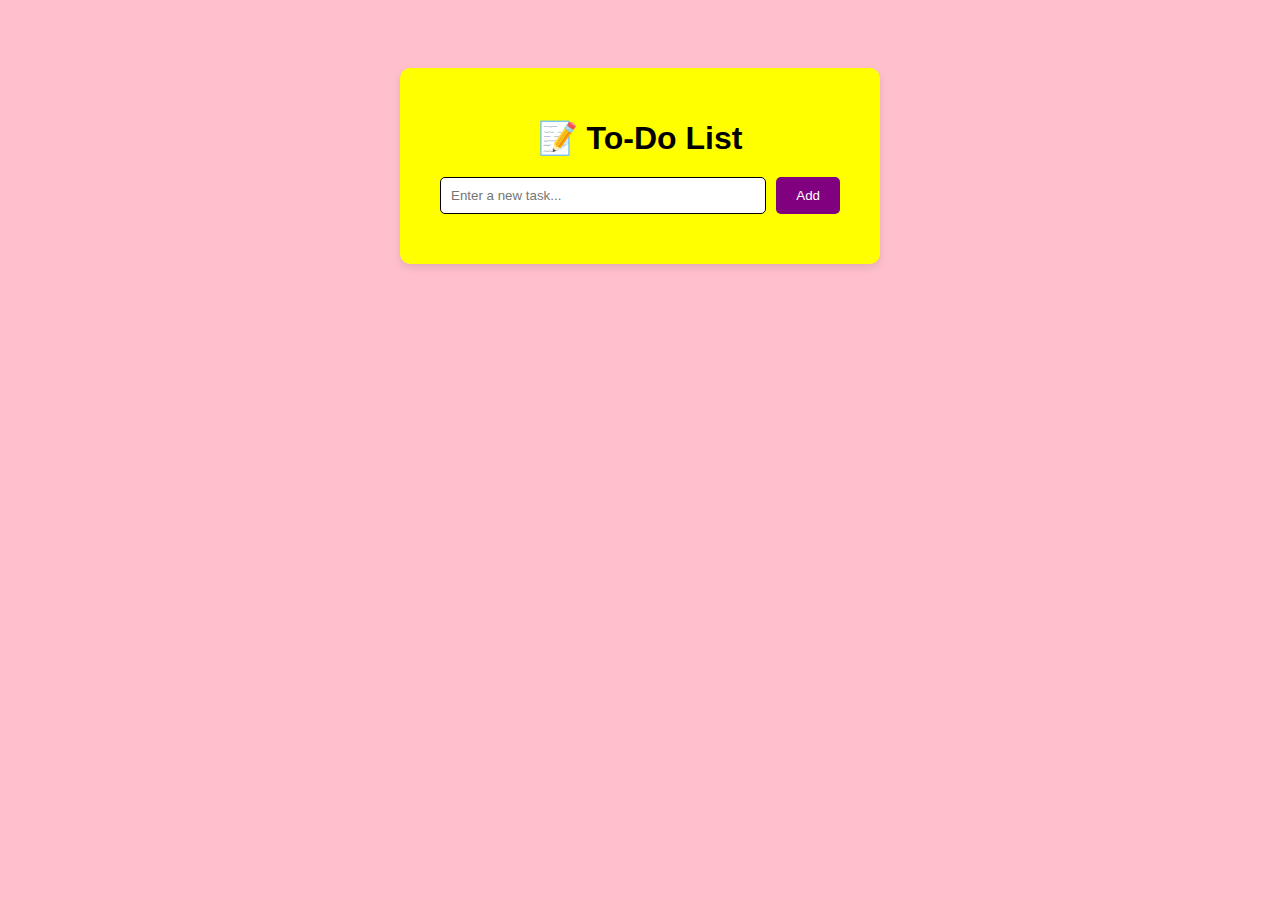
<file: Day2/index.html>
<!DOCTYPE html>
<html lang="en">
<head>
  <meta charset="UTF-8" />
  <meta name="viewport" content="width=device-width, initial-scale=1.0"/>
  <title>To-Do List App</title>
  <link rel="stylesheet" href="style.css" />
</head>
<body>
  <div class="todo-container">
    <h1>📝 To-Do List</h1>
    <div class="input-section">
      <input type="text" id="task-input" placeholder="Enter a new task..." />
      <button id="add-btn">Add</button>
    </div>
    <ul id="task-list"></ul>
  </div>

  <script src="script.js"></script>
</body>
</html>
</file>
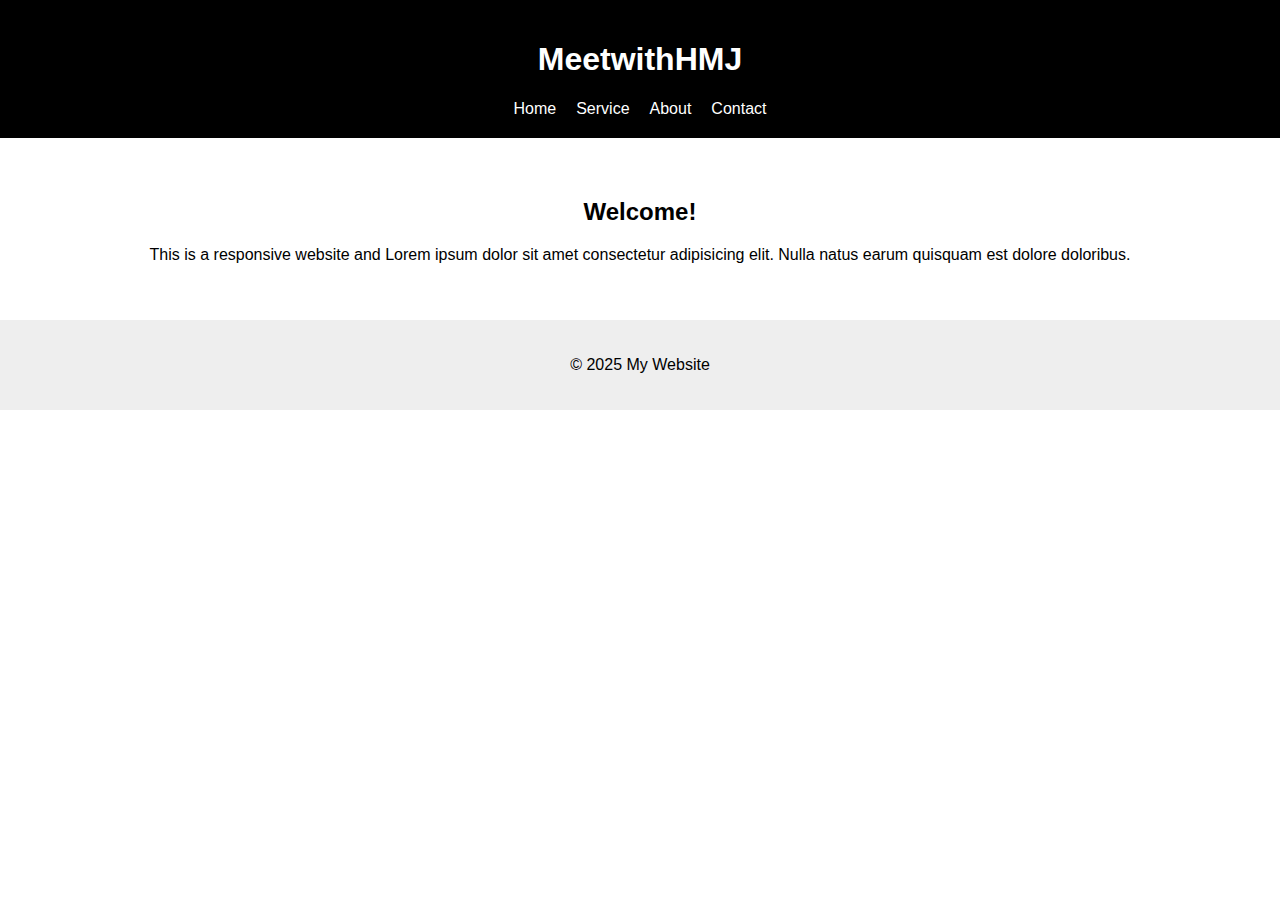
<file: Task4/index.html>
<!DOCTYPE html>
<html lang="en">

<head>
    <meta charset="UTF-8">
    <meta name="viewport" content="width=device-width, initial-scale=1.0">
    <title>Responsive Website</title>
    <link rel="stylesheet" href="style.css">
</head>

<body>

    <header>
        <h1>MeetwithHMJ</h1>
        <nav>
            <ul class="nav-menu">
                <li><a href="#">Home</a></li>
                <li><a href="#">Service</a></li>
                <li><a href="#">About</a></li>
                <li><a href="#">Contact</a></li>
            </ul>
        </nav>
    </header>

    <main>
        <section class="content">
            <h2>Welcome!</h2>
            <p>This is a responsive website and Lorem ipsum dolor sit amet consectetur adipisicing elit. Nulla natus
                earum quisquam est dolore doloribus.</p>
        </section>
    </main>

    <footer>
        <p>&copy; 2025 My Website</p>
    </footer>

</body>

</html>
</file>
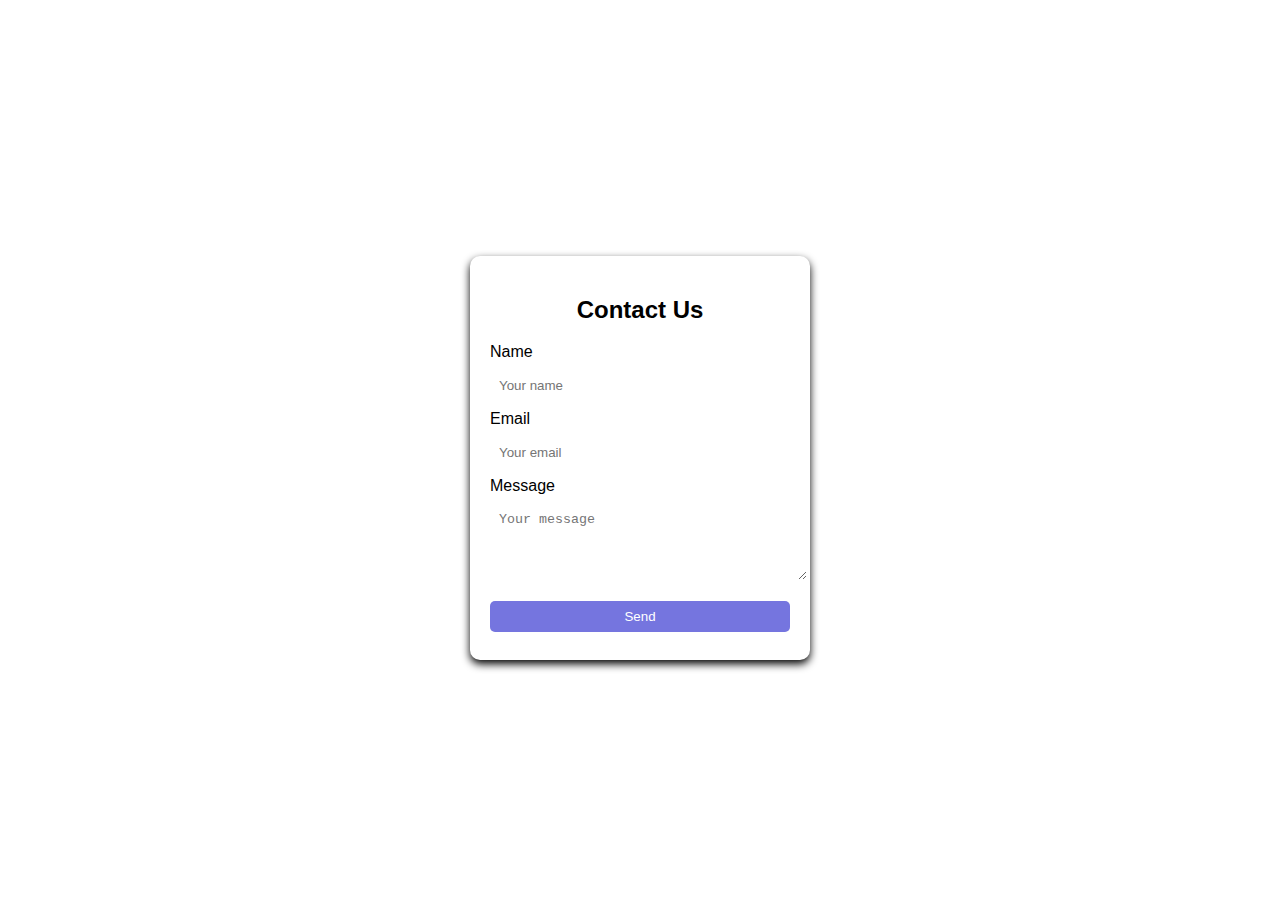
<file: Task6/index.html>
<!DOCTYPE html>
<html lang="en">
<head>
    <meta charset="UTF-8">
    <meta name="viewport" content="width=device-width, initial-scale=1.0">
    <title>Contact Form with Validation</title>
    <style>
        body {
            font-family: Arial, sans-serif;
            background: white;
            display: flex;
            justify-content: center;
            align-items: center;
            height: 100vh;
        }
        form {
            background: white;
            padding: 20px;
            border-radius: 10px;
            box-shadow: 0px 4px 8px black;
            width: 300px;
        }
        h2 {
            text-align: center;
        }
        input, textarea, button {
            width: 100%;
            padding: 8px;
            margin: 8px 0;
            border: 1px solid white;
            border-radius: 5px;
        }
        .error {
            color: red;
            font-size: 0.9em;
        }
        button {
            background: rgb(117, 117, 223);
            color: white;
            border: none;
            cursor: pointer;
        }
        button:hover {
            background: blue;
        }
    </style>
</head>
<body>

<form id="contactForm">
    <h2>Contact Us</h2>

    <label for="name">Name</label>
    <input type="text" id="name" placeholder="Your name">
    <div class="error" id="nameError"></div>

    <label for="email">Email</label>
    <input type="email" id="email" placeholder="Your email">
    <div class="error" id="emailError"></div>

    <label for="message">Message</label>
    <textarea id="message" rows="4" placeholder="Your message"></textarea>
    <div class="error" id="messageError"></div>

    <button type="submit">Send</button>
</form>

<script>
document.getElementById("contactForm").addEventListener("submit", function(event) {
    event.preventDefault(); // stop form submission

    // Clear errors
    document.getElementById("nameError").textContent = "";
    document.getElementById("emailError").textContent = "";
    document.getElementById("messageError").textContent = "";

    let isValid = true;

    // Name validation
    let name = document.getElementById("name").value.trim();
    if (name === "") {
        document.getElementById("nameError").textContent = "Name is required.";
        isValid = false;
    }

    // Email validation
    let email = document.getElementById("email").value.trim();
    let emailPattern = /^[^ ]+@[^ ]+\.[a-z]{2,3}$/;
    if (email === "") {
        document.getElementById("emailError").textContent = "Email is required.";
        isValid = false;
    } else if (!emailPattern.test(email)) {
        document.getElementById("emailError").textContent = "Enter a valid email.";
        isValid = false;
    }

    // Message validation
    let message = document.getElementById("message").value.trim();
    if (message === "") {
        document.getElementById("messageError").textContent = "Message is required.";
        isValid = false;
    } else if (message.length < 10) {
        document.getElementById("messageError").textContent = "Message must be at least 10 characters.";
        isValid = false;
    }

    // If valid, simulate form submission
    if (isValid) {
        alert("Form submitted successfully!");
        document.getElementById("contactForm").reset();
    }
});
</script>

</body>
</html>
</file>
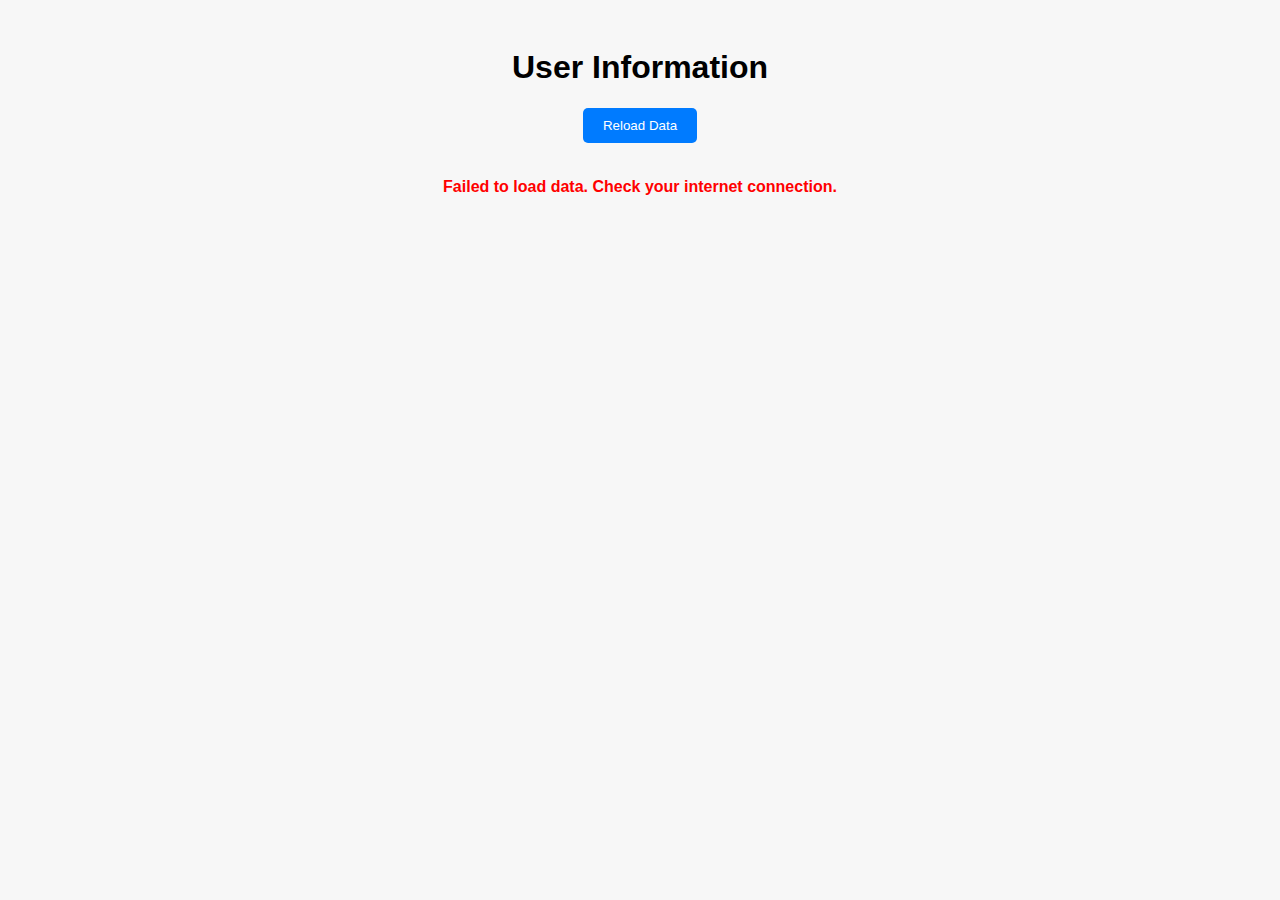
<file: Task7/index.html>
<!DOCTYPE html>
<html lang="en">
<head>
    <meta charset="UTF-8">
    <meta name="viewport" content="width=device-width, initial-scale=1.0">
    <title>Fetch Users Example</title>
    <style>
        body {
            font-family: Arial, sans-serif;
            background: #f7f7f7;
            padding: 20px;
            text-align: center;
        }
        #users {
            max-width: 600px;
            margin: auto;
        }
        .user {
            background: white;
            padding: 15px;
            margin: 10px 0;
            border-radius: 8px;
            box-shadow: 0px 2px 5px rgba(0,0,0,0.1);
            text-align: left;
        }
        h2 {
            margin-top: 0;
        }
        button {
            padding: 10px 20px;
            background: #007bff;
            color: white;
            border: none;
            border-radius: 5px;
            cursor: pointer;
            margin-bottom: 20px;
        }
        button:hover {
            background: #0056b3;
        }
        .error {
            color: red;
            font-weight: bold;
            margin: 15px 0;
        }
    </style>
</head>
<body>

    <h1>User Information</h1>
    <button id="reloadBtn">Reload Data</button>
    <div id="message"></div>
    <div id="users"></div>

    <script>
        const usersContainer = document.getElementById("users");
        const message = document.getElementById("message");
        const reloadBtn = document.getElementById("reloadBtn");

        // Function to fetch and display users
        function fetchUsers() {
            message.textContent = "Loading...";
            usersContainer.innerHTML = "";

            fetch("https://jsonplaceholder.typicode.com/users")
                .then(response => {
                    if (!response.ok) {
                        throw new Error(`HTTP Error: ${response.status}`);
                    }
                    return response.json();
                })
                .then(data => {
                    message.textContent = ""; // Clear loading message
                    data.forEach(user => {
                        const userElement = document.createElement("div");
                        userElement.classList.add("user");
                        userElement.innerHTML = `
                            <h2>${user.name}</h2>
                            <p><strong>Email:</strong> ${user.email}</p>
                            <p><strong>Address:</strong> ${user.address.street}, ${user.address.city}</p>
                        `;
                        usersContainer.appendChild(userElement);
                    });
                })
                .catch(error => {
                    console.error("Error fetching users:", error);
                    message.innerHTML = `<p class="error">Failed to load data. Check your internet connection.</p>`;
                });
        }

        // Load users on page load
        fetchUsers();

        // Reload button event
        reloadBtn.addEventListener("click", fetchUsers);
    </script>
</body>
</html>
</file>
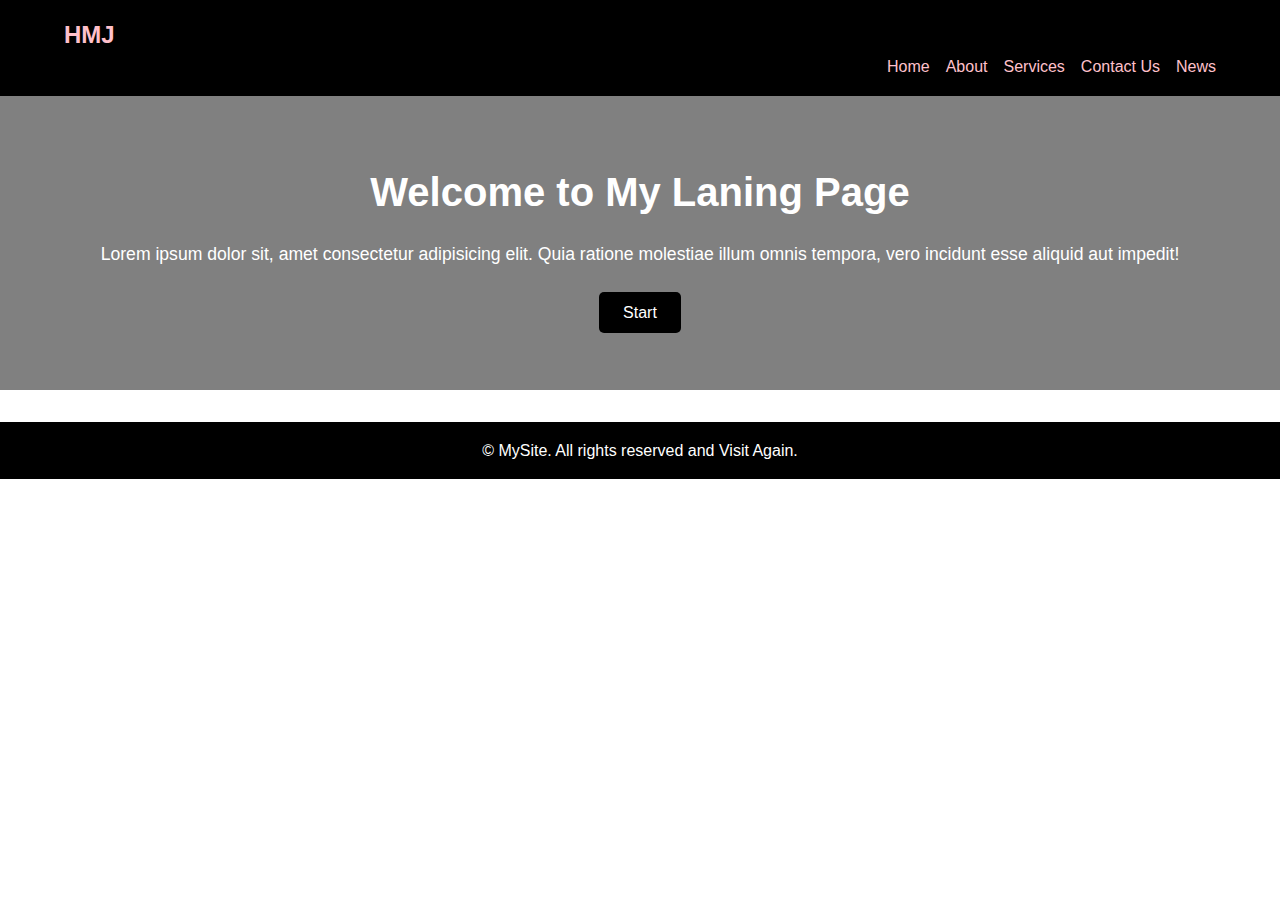
<file: WebIntern/Day1/index.html>
<!DOCTYPE html>
<html lang="en">

<head>
    <meta charset="UTF-8" />
    <meta name="viewport" content="width=device-width, initial-scale=1.0" />
    <title>Hmj Landing Page</title>
    <link rel="stylesheet" href="style.css" />
</head>

<body>
    <header class="header">
        <div class="container">
            <h1 class="logo">HMJ</h1>
            <nav class="nav">
                <a href="#">Home</a>
                <a href="#">About</a>
                <a href="#">Services</a>
                <a href="#">Contact Us</a>
                <a href="#">News</a>
            </nav>
        </div>
    </header>

    <section class="hero">
        <div class="container">
            <h2>Welcome to My Laning Page</h2>
            <p>Lorem ipsum dolor sit, amet consectetur adipisicing elit. Quia ratione molestiae illum omnis tempora,
                vero incidunt esse aliquid aut impedit!</p>
            <a href="#" class="btn">Start</a>
        </div>
    </section>

    <footer class="footer">
        <div class="container">
            <p>&copy; MySite. All rights reserved and Visit Again.</p>
        </div>
    </footer>
</body>

</html>
</file>
<file: Day2/style.css>
body {
  font-family: Arial, sans-serif;
  background-color: pink;
  display: flex;
  justify-content: center;
  align-items: flex-start;
  padding-top: 60px;
}

.todo-container {
  background: yellow;
  padding: 30px 40px;
  border-radius: 10px;
  box-shadow: 0 4px 8px rgba(0,0,0,0.1);
  width: 100%;
  max-width: 400px;
}

h1 {
  text-align: center;
  margin-bottom: 20px;
}

.input-section {
  display: flex;
  gap: 10px;
  margin-bottom: 20px;
}

#task-input {
  flex: 1;
  padding: 10px;
  border: 1px solid black;
  border-radius: 5px;
}

#add-btn {
  padding: 10px 20px;
  border: none;
  background-color: purple;
  color: white;
  border-radius: 5px;
  cursor: pointer;
}

#add-btn:hover {
  background-color: green;
}

#task-list {
  list-style-type: none;
  padding: 0;
}

.task-item {
  background-color: wheat;
  border: 1px solid black;
  padding: 12px;
  border-radius: 5px;
  margin-bottom: 10px;
  display: flex;
  justify-content: space-between;
  align-items: center;
}

.task-item.completed {
  text-decoration: line-through;
  color: black;
}

.task-item button {
  background-color: red;
  border: none;
  color: white;
  padding: 6px 10px;
  border-radius: 4px;
  cursor: pointer;
}

.task-item button:hover {
  background-color: brown;
}
</file>
<file: Task4/style.css>
/* Base Styles (for desktop or large screens) */
body {
  font-family: Arial, sans-serif;
  margin: 0;
  padding: 0;
}

header {
  background-color: black;
  color: white;
  padding: 20px;
  text-align: center;
}

.nav-menu {
  list-style: none;
  display: flex;
  justify-content: center;
  gap: 20px;
  padding: 0;
  margin: 10px 0 0;
}

.nav-menu a {
  color: white;
  text-decoration: none;
}

.content {
  padding: 40px;
  text-align: center;
}

footer {
  background-color: #eee;
  text-align: center;
  padding: 20px;
}

/* Media Query for Mobile Devices */
@media (max-width: 768px) {
  .nav-menu {
    flex-direction: column;
    align-items: center;
    gap: 10px;
  }

  .content {
    padding: 20px;
  }

  header, footer {
    padding: 15px;
  }
}
</file>
<file: WebIntern/Day1/style.css>
/* Reset and Base */
* {
  margin: 0;
  padding: 0;
  box-sizing: border-box;
}
body {
  font-family: Arial, sans-serif;
  line-height: 1.6;
  color: white;
}

/* Container */
.container {
  width: 90%;
  max-width: 1200px;
  margin: auto;
}

/* Header */
.header {
  background: black;
  padding: 1rem 0;
}
.header .logo {
  color: pink;
  font-size: 1.5rem;
}
.nav {
  display: flex;
  gap: 1rem;
  justify-content: flex-end;
}
.nav a {
  color: pink;
  text-decoration: none;
  transition: color 0.3s;
}
.nav a:hover {
  color: #453d31;
}

/* Hero */
.hero {
  background: gray;
  text-align: center;
  padding: 4rem 2rem;
}
.hero h2 {
  font-size: 2.5rem;
  margin-bottom: 1rem;
}
.hero p {
  font-size: 1.1rem;
  margin-bottom: 2rem;
}
.btn {
  background:black;
  color: white;
  padding: 0.75rem 1.5rem;
  text-decoration: none;
  border-radius: 5px;
  transition: background 0.3s;
}
.btn:hover {
  background: #b3e770;
}

/* Footer */
.footer {
  background:black;
  color:white;
  text-align: center;
  padding: 1rem 0;
  margin-top: 2rem;
}

/* Responsive */
@media (max-width: 768px) {
  .nav {
    flex-direction: column;
    align-items: flex-start;
  }
  .hero h2 {
    font-size: 2rem;
  }
}
</file>
